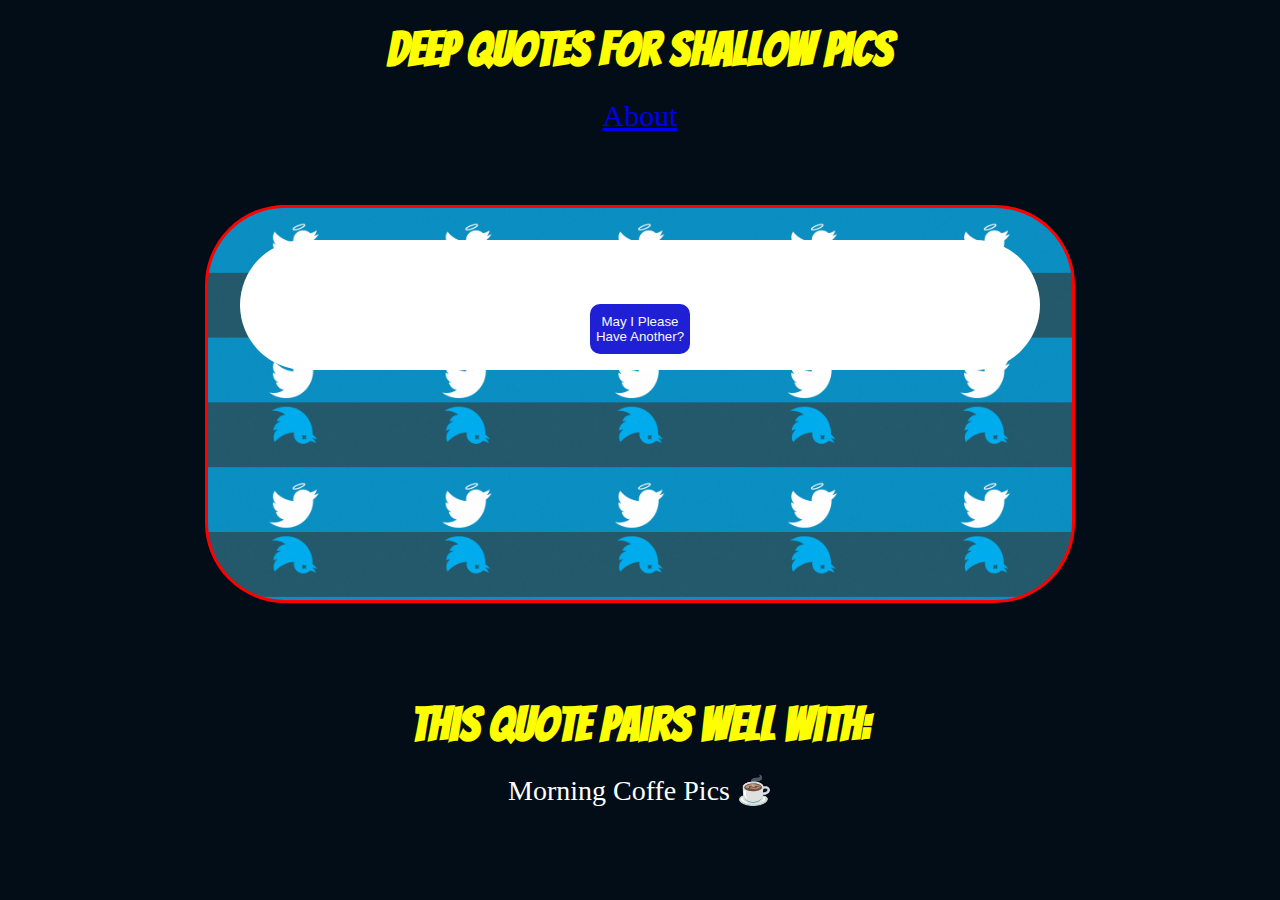
<file: index.html>
<!DOCTYPE html>
<html lang="en">

<head>
    <meta charset="UTF-8">
    <meta http-equiv="X-UA-Compatible" content="IE=edge">
    <meta name="viewport" content="width=device-width, initial-scale=1.0">
    <title>Deep Quotes for Shallow Pics</title> 
    <link rel="stylesheet" href="style.css">
    <link rel="preconnect" href="https://fonts.googleapis.com">
    <link rel="preconnect" href="https://fonts.gstatic.com" crossorigin>
    <link href="https://fonts.googleapis.com/css2?family=Arimo:ital,wght@0,400;0,500;0,600;0,700;1,400;1,500;1,600;1,700&family=Bangers&display=swap" rel="stylesheet">
    <script defer src="script.js"></script>

</head>

<body>
    <h2>Deep Quotes for Shallow Pics</h2>
    <a href="about.html" class="about-link">About</a>

<div class="box">
        <div class="innerBox">
    <div id="quotes"></div>
    <div id="author"></div>
    <div id="twitter"></div>
    <button id ="newQuote">May I Please Have Another?</button>
</div>
     <!-- <img src="elon-musk.gif" alt="A gif of Jerry Lawler laughing with text that reads Elon Musk: Buys Twitter for $41b. Me: who downloaded if for free from the App Store" id="elonsky" >  -->
   
</div>

    <div id="randomStrings">
      <ul id="stringList"></ul>
    </div>
  </div>

  <style>
    #stringList {
      text-align: center;
    }
    </style>
    
    <div id="stringList"></div>
    
    <script>
    const randomStrings = document.getElementById('stringList');
    // Assigned the value of element id stringList.

    const stringArray = ["Selfies 🤳", "Usies 👯‍♀️", "Puddle Pics 💧", "Gym Pics 💪", "Landscape Pics 🌅", "Pet Pics 🦮", "Nighttime Pics 🌙", "Fit Pics 👔", "Morning Coffe Pics ☕️", "Lunch Pics 🍽", "Dinner Pics 🍱", "Girls Night Out Pics 👯‍♀️", "Brunch Pics 🍜", "Cat Pics 😻", "Dog Pics 🐶", "Family Pics 👨‍👩‍👦‍👦", "Random Pics ❓", "New Haircut Pics 💇‍♀️", "Rainy Day Pics ☔️", "Sunny Day Pics 😎", "Beach Pics 🏖", "Hiking Pics 🥾", "Introspective Pics 💬", "TBT Pics 🎥",];
    /* Define the variable randomStrings*/

    function displayRandomStrings() {
      // Define the function named displayRandomStrings

      randomStrings.innerHTML = '';
      // Set the innerHTML of randomStrings element to an empty string

      const randomNumber = Math.floor(Math.random() * stringArray.length);
      // Generate a random number between 0 and the length of stringArray, then round it down to an integer

      const randomString = stringArray[randomNumber];
       // Select a random string from stringArray using the randomNumber as an index

      const prefix = document.createElement('h2');
      prefix.innerText = "This quote pairs well with:";
      // Create a new h2 element and set its innerText to "This quote pairs well with:"

      randomStrings.appendChild(prefix);
      // Append the h2 element as a child of the randomStrings element
      
      const listItem = document.createElement('li');
      listItem.innerText = randomString;
       // Create a new li element and set its innerText to the randomly selected string

      randomStrings.appendChild(listItem);
    } // Append the li element as a child of the randomStrings element
    
    displayRandomStrings();
    </script>

  <style>
    #stringList {
      list-style: none;
    }
  </style>


</body>
</html>



</body>

</html>
</file>
<file: style.css>
*{
    margin: 0;
    padding: 0;
}

a {
    font-size: 30px;
    text-align: right;
}

.about-link {
    text-align: right;
}
  

h1, h2, p {
    animation: mymove 2s infinite alternate;
    color: #ffff00;
    font-family: 'Bangers', cursive;
}

@keyframes mymove {
    from {opacity:0;}
    to {opacity: 1;}
}


body{
    align-items: center;
    background-color: #030d17;
    display: flex;
    flex-direction: column;
    justify-content: center;
}

h2{
    font-weight: bold;
    font-size: 3rem;
    margin: 1.5rem;
    text-align: center;
}

.box {
    border: solid red;
    background-image: url('assets/twitdead.webp');
    border-radius: 5rem;
    background-repeat: repeat;
    background-size: 20%;
    height: 40vh;
    margin: 4.5rem;
    padding: 1rem;
    transition: height 0.5s ease-in-out;
    width: 65vw;
}
  
.box:hover {
    height: 45vh;
}
  
#quotes{
    font-size: 2rem;
    margin-top: 3rem;
    margin-bottom: 1rem;
}

#author{
    font-size: 2rem;
    margin-bottom: 2.5rem;
}

#newQuote{
    border: 2px solid rgb(31, 31, 214);
    background-color: rgb(31, 31, 214);
    border-radius: 10px;
    color: rgb(250, 248, 246);
    cursor: pointer;
    display: block;
    height: 50px;
    margin: auto;
    width: 100px;
}

#randomStrings {
    animation: mymove 0.75s infinite alternate;
    color: white;
    font-size: 1.75em;
    /* transition: opacity 0.1s ease-in-out; */
}

@keyframes mymove {
    from {opacity:0;}
    to {opacity: 1;}
}

#stringList {
    list-style: none;
}
  
#randomStrings:hover {
    opacity: 0;
}
  
.innerBox{
    background-color: white;
    padding: 1rem;
    margin: 1rem;
    border-radius: 5rem;
}
</file>
